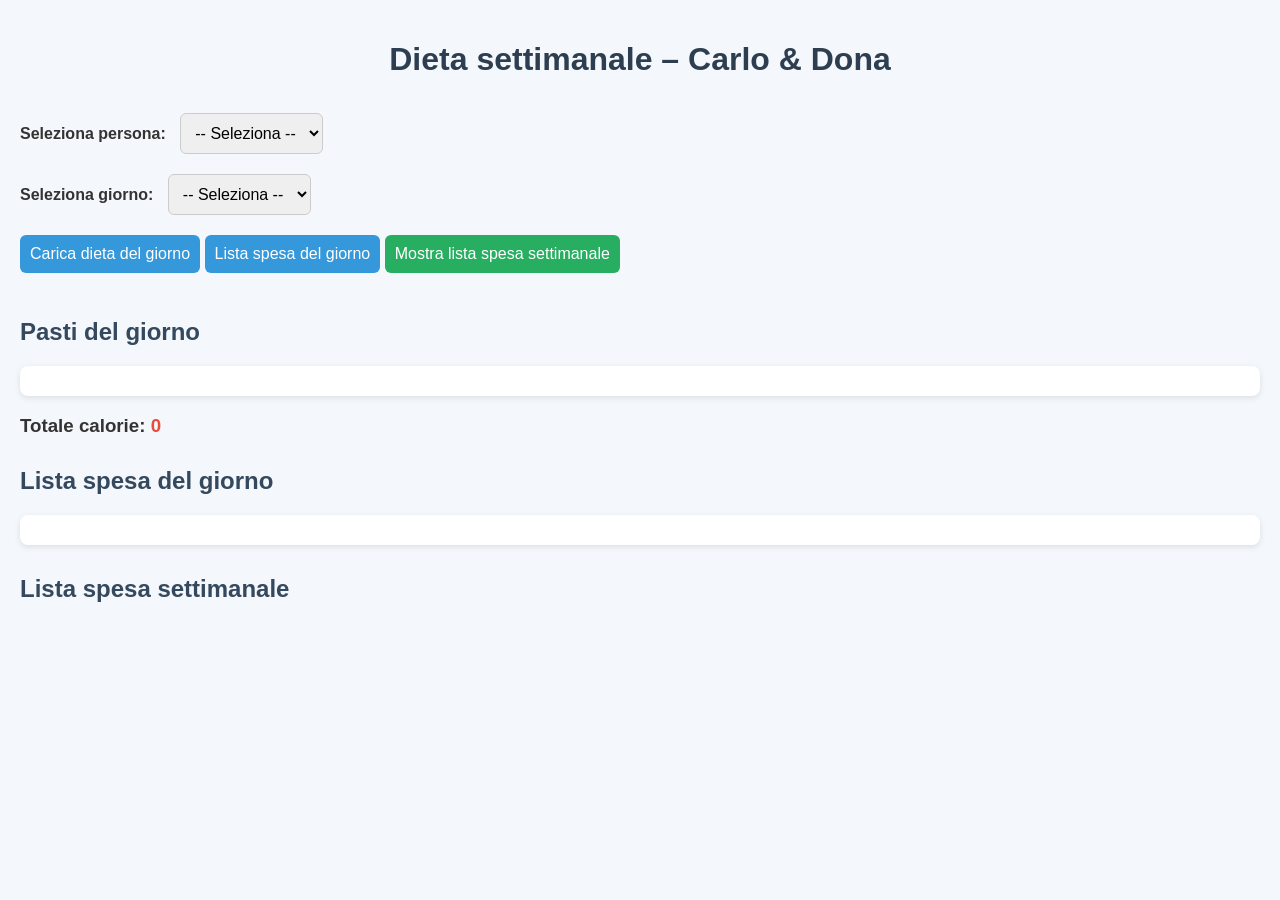
<file: index.html>
<!DOCTYPE html>
<html lang="it">
<head>
  <meta charset="utf-8">
  <meta name="viewport" content="width=device-width,initial-scale=1">
  <title>Dieta settimanale – Carlo & Dona</title>

  <style>
    body {
      font-family: Arial, sans-serif;
      background: #f4f7fb;
      margin: 0;
      padding: 20px;
      color: #333;
    }

    h1 {
      text-align: center;
      color: #2c3e50;
      margin-bottom: 30px;
    }

    label {
      font-weight: bold;
      margin-right: 10px;
    }

    select, button {
      padding: 10px;
      margin: 5px 0 15px 0;
      border-radius: 6px;
      border: 1px solid #ccc;
      font-size: 16px;
    }

    button {
      background: #3498db;
      color: white;
      border: none;
      cursor: pointer;
      transition: 0.2s;
    }

    button:hover {
      background: #2980b9;
    }

    #toggle-week {
      background: #27ae60;
    }

    #toggle-week:hover {
      background: #1e8449;
    }

    h2 {
      margin-top: 30px;
      color: #34495e;
    }

    ul {
      background: white;
      padding: 15px;
      border-radius: 8px;
      list-style: none;
      box-shadow: 0 2px 6px rgba(0,0,0,0.1);
    }

    ul li {
      padding: 8px 0;
      border-bottom: 1px solid #eee;
    }

    ul li:last-child {
      border-bottom: none;
    }

    #shopping-list li {
      color: #16a085;
      font-weight: bold;
    }

    #weekly-list li {
      color: #8e44ad;
      font-weight: bold;
    }

    #total-calories {
      color: #e74c3c;
      font-weight: bold;
    }

    .hidden {
      display: none;
    }
  </style>
</head>

<body>

  <h1>Dieta settimanale – Carlo & Dona</h1>

  <label for="person-select">Seleziona persona:</label>
  <select id="person-select">
    <option value="">-- Seleziona --</option>
    <option value="Carlo">Carlo</option>
    <option value="Dona">Dona</option>
  </select>

  <br>

  <label for="day-select">Seleziona giorno:</label>
  <select id="day-select">
    <option value="">-- Seleziona --</option>
    <option value="Lunedì">Lunedì</option>
    <option value="Martedì">Martedì</option>
    <option value="Mercoledì">Mercoledì</option>
    <option value="Giovedì">Giovedì</option>
    <option value="Venerdì">Venerdì</option>
    <option value="Sabato">Sabato</option>
    <option value="Domenica">Domenica</option>
  </select>

  <br>

  <button id="load-diet">Carica dieta del giorno</button>
  <button id="show-shopping">Lista spesa del giorno</button>
  <button id="toggle-week">Mostra lista spesa settimanale</button>

  <h2>Pasti del giorno</h2>
  <ul id="meal-list"></ul>

  <h3>Totale calorie: <span id="total-calories">0</span></h3>

  <h2>Lista spesa del giorno</h2>
  <ul id="shopping-list"></ul>

  <h2>Lista spesa settimanale</h2>
  <ul id="weekly-list" class="hidden"></ul>

  <script src="app.js"></script>

</body>
</html>
</file>
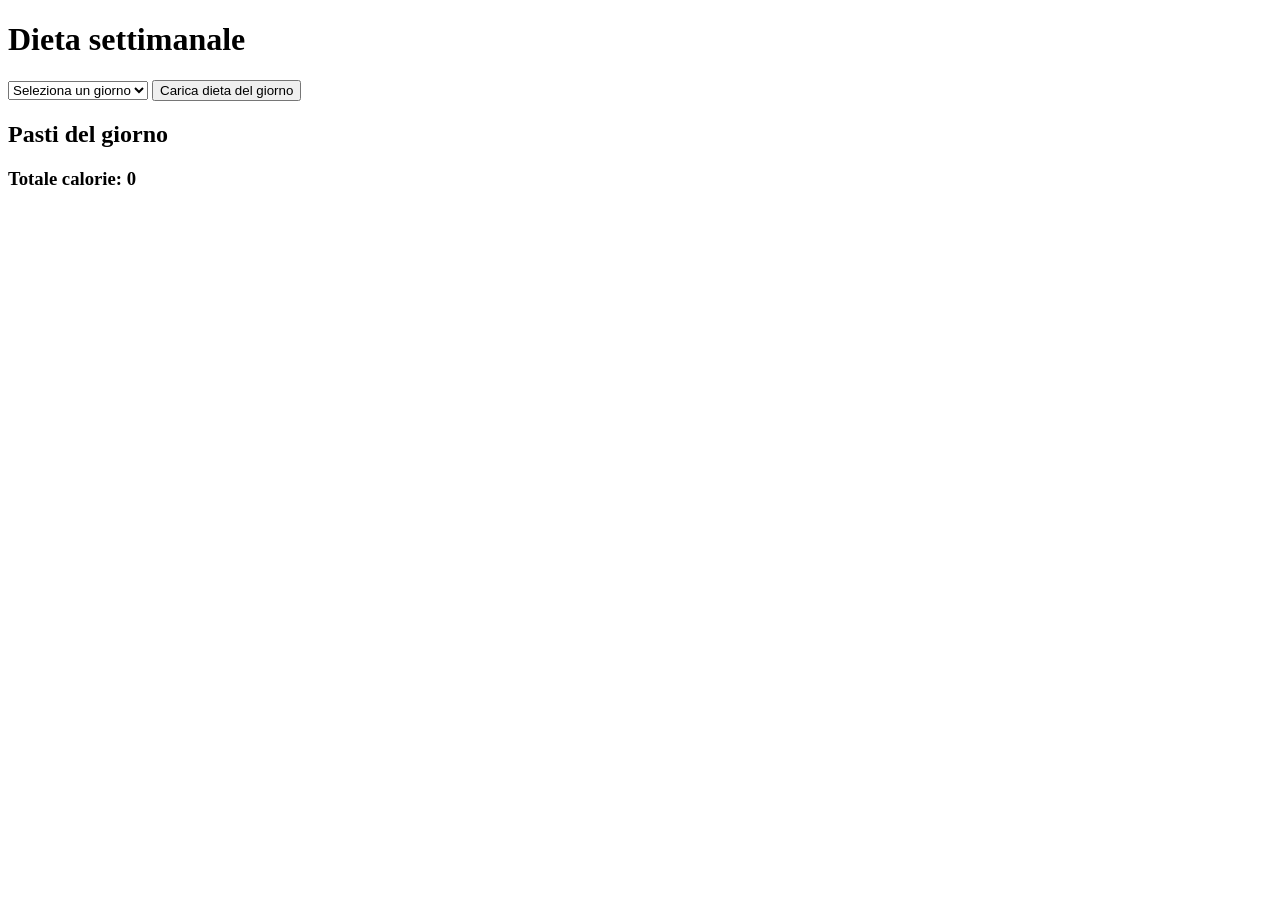
<file: 1index.html>
<!DOCTYPE html>
<html lang="it">
<head>
  <meta charset="UTF-8" />
  <title>Dieta settimanale</title>
  <link rel="stylesheet" href="style.css" />
</head>
<body>
  <h1>Dieta settimanale</h1>

  <select id="day-select">
    <option value="">Seleziona un giorno</option>
    <option value="Lunedì">Lunedì</option>
    <option value="Martedì">Martedì</option>
    <option value="Mercoledì">Mercoledì</option>
    <option value="Giovedì">Giovedì</option>
    <option value="Venerdì">Venerdì</option>
    <option value="Sabato">Sabato</option>
    <option value="Domenica">Domenica</option>
  </select>

  <button id="load-diet">Carica dieta del giorno</button>

  <h2>Pasti del giorno</h2>
  <ul id="meal-list"></ul>

  <h3>Totale calorie: <span id="total-calories">0</span></h3>

  <script src="app.js"></script>
</body>
</html>
</file>
<file: style.css>
/* Lista spesa elegante */
.shopping-list {
  max-width: 700px;
  margin: 40px auto;
  padding: 30px;
  background: #ffffff;
  border-radius: 12px;
  font-family: "Segoe UI", Roboto, sans-serif;
  color: #333;
  line-height: 1.6;
  box-shadow: 0 4px 20px rgba(0,0,0,0.08);
}

.shopping-list h2 {
  margin-top: 30px;
  font-size: 22px;
  font-weight: 600;
  color: #444;
  border-bottom: 2px solid #e5e5e5;
  padding-bottom: 6px;
}

.shopping-list li {
  padding: 8px 12px;
  margin: 4px 0;
  background: #f9f9f9;
  border-radius: 6px;
  border-left: 4px solid #2a7f62;
}

/* Personalizzazione dieta */
#customize-panel {
  background: #ffffff;
  padding: 20px;
  border-radius: 10px;
  box-shadow: 0 4px 20px rgba(0,0,0,0.1);
}

#customize-panel select {
  width: 100%;
  padding: 8px;
  margin: 10px 0;
  border-radius: 6px;
  border: 1px solid #ccc;
}

/* Storico diete */
#history-panel {
  background: #ffffff;
  padding: 20px;
  border-radius: 10px;
  box-shadow: 0 4px 20px rgba(0,0,0,0.1);
}

.history-item {
  background: #f9f9f9;
  padding: 12px;
  margin-bottom: 12px;
  border-left: 4px solid #2a7f62;
  border-radius: 6px;
}
</file>
